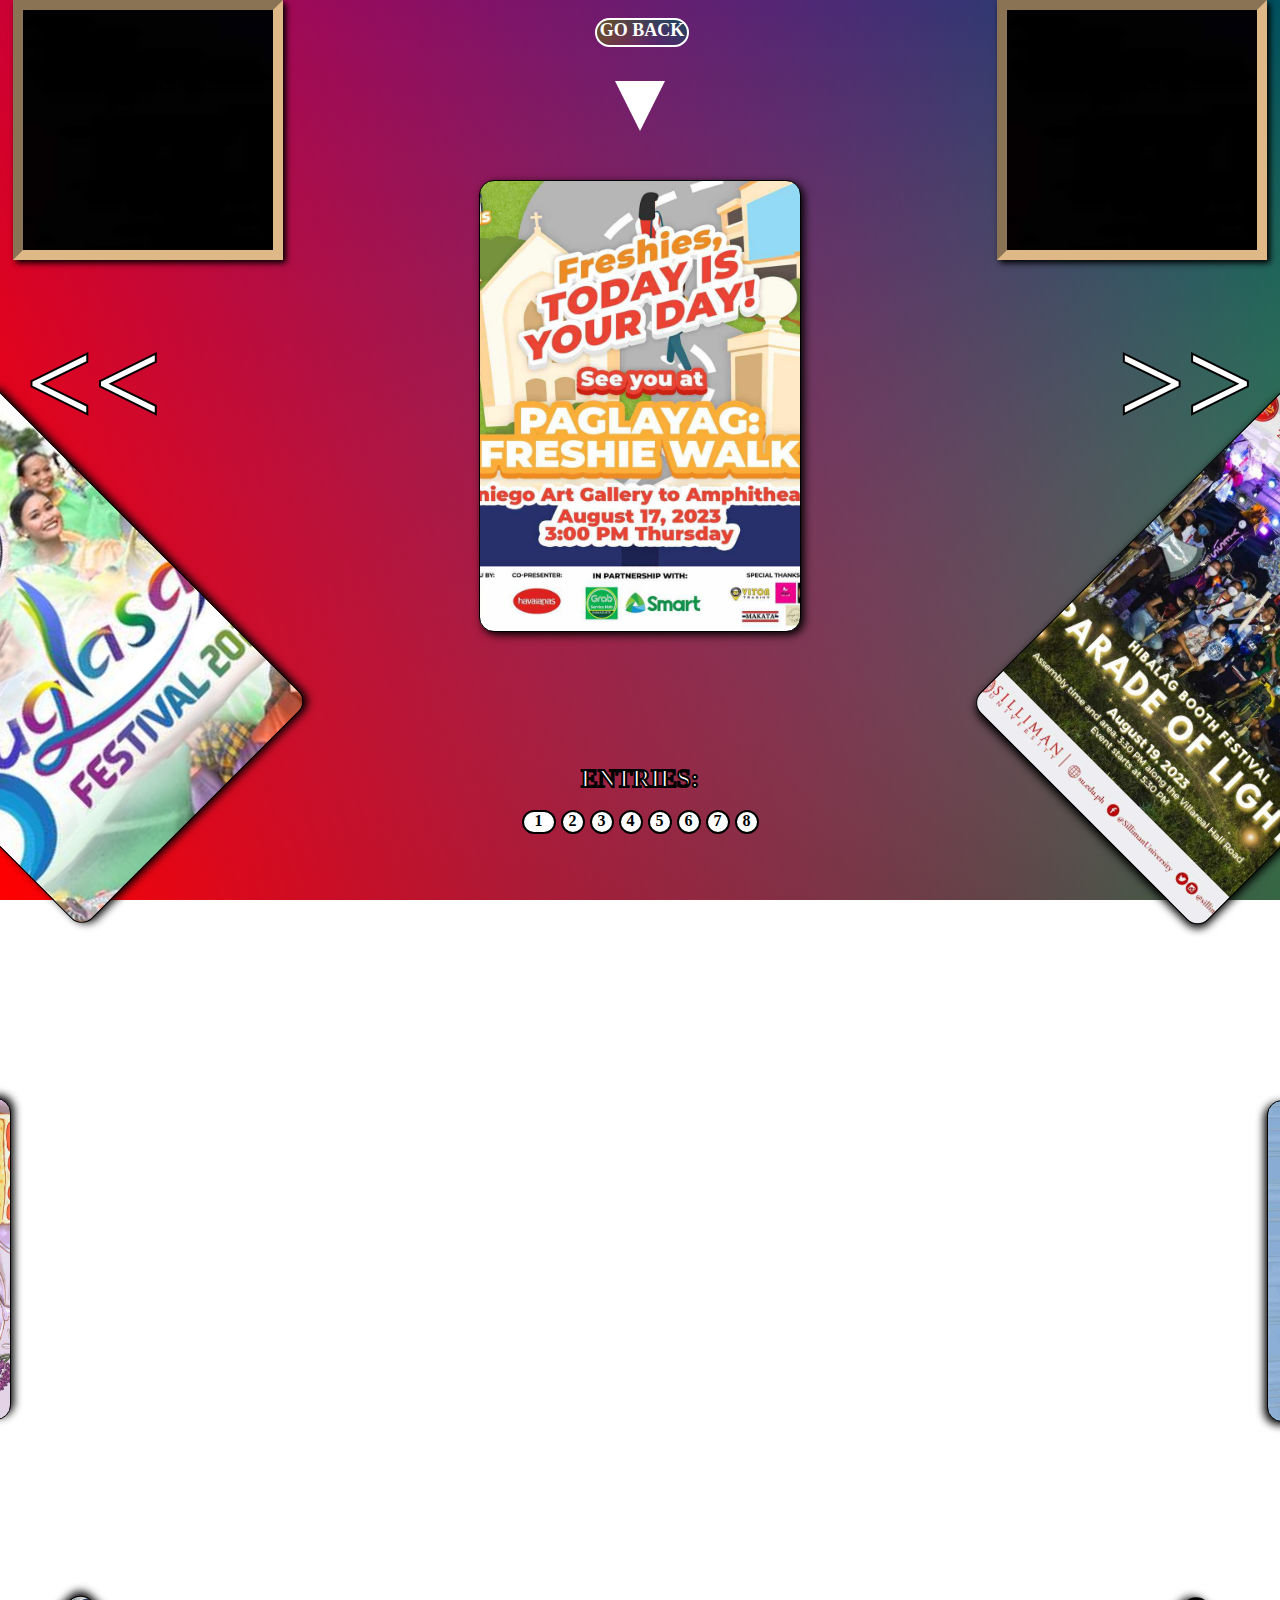
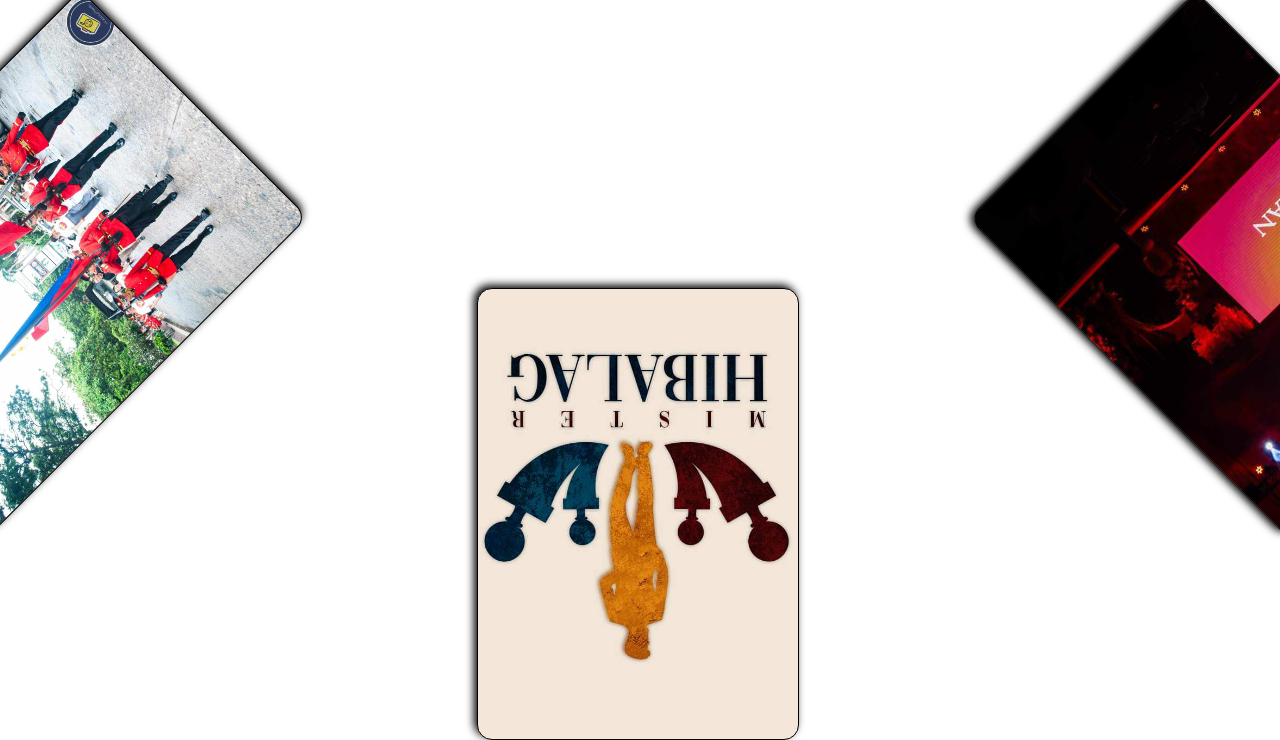
<file: culture/index.htm>
<!DOCTYPE html>
<html lang="en">
<head>
    <meta charset="UTF-8">
    <meta name="viewport" content="width=device-width, initial-scale=1.0">
    <title>CULTURE</title>
    <link rel="stylesheet" href="./styler.css">
    <script src="scripter.js"></script>
</head>
<body>
    <section class="mainwrap">
        <div class="backdrop"></div>
        <input type="radio" class="cb1" name="culture" style="--order: 0" id="one" checked>
        <input type="radio" class="cb2" name="culture" style="--order: -1" id="two">
        <input type="radio" class="cb3" name="culture" style="--order: -2" id="three">
        <input type="radio" class="cb4" name="culture" style="--order: -3" id="four">
        <input type="radio" class="cb5" name="culture" style="--order: -4" id="five">
        <input type="radio" class="cb6" name="culture" style="--order: -5" id="six">
        <input type="radio" class="cb7" name="culture" style="--order: -6" id="seven">
        <input type="radio" class="cb8" name="culture" style="--order: -7" id="eight">
        <div class="frame fleft">
        
        </div>
        <div class="frame fright">
        
        </div>
        <div class="absolute deckholder">
            <div class="absolute card a hovery" id="cardone" onclick="cardSelect(this, 'one')" style="--order: 0; --path: url(./images/Freshie.jpg)">
                <p class="paragraph cardA">
                    Freshie walk is an event held in Silliman University every school year to welcome the freshmen students and to commemorate the fact that they are now in college, and it eventually became a staple in Silliman Culture for this event to occur. The walk started from around the Ariniego Art Gallery until the Amphitheater and around a thousand freshies were able to participate in the event as they all fill up the entire roads and streets of the Silliman Campus. The event started at August 17, 2023, 2 PM and lasted until late afternoon under bright sunlight. My role was a regular freshmen student that walked with my batch.
                </p>
                <p class="paragraph cardB">
                    My expectations for this event were for it to be crowdy, hot, and chaotic as there would be so many students from every course there is. At the actual event, although it was hot, the walk was actually pretty successful, and I was even able to make some new friends along the way as I was walking with other people in my batch and in my course that I haven’t talked to so it was refreshing because at least I talked to someone new and not the people I’m used to talking to. The best parts of the event were when we were all sitting at the Amphitheater, and we were able to watch performances and participate in a short devotion. The worst part that I’d have to admit during the event was definitely having to walk despite the sunny weather.
                </p>
                <p class="paragraph cardC">
                    The program influenced me in a way to experience more camaraderie and unity as one with all of the other freshmen that are very diverse in culture, personality and looks. I learned and felt the importance of having to experience even the smallest of things together with other people at the same place and time because it feels surreal and amazing to just feel the sonder around you as you tread your way on the stones and grounds of Silliman.
                </p>
                <p class="paragraph cardD">
                    Because of this event, I am more connected and united to my freshmen batch of schoolyear 2023-2024 and I feel that I can survive college with a lot of them beside me.
                </p>
            </div>
            <div class="absolute card b hovery" id="cardtwo" style="--order: -1; --path: url(./images/Buglasan.jpg)" onclick="cardSelect(this, 'eight')">
                <p class="paragraph cardA">
                    The Buglasan Festival Parade is an event held as part of Dumaguete City’s tradition and culture. It occurred on October 14, 2023, 2:00 PM and it concluded in the late afternoon. The parade started from the streets of Portal West and the whole parade stretched onto the farther parts of the street. The people that participated in the event were different organizations, schools, bands, influencers and more as they wear their distinct outfits that make them stand out and spread their advocacy and message throughout the streets of Dumaguete City. My role in the event was just a spectator from the campus of Silliman University and I was there to witness the great performances of different organizations and of course, of our very own SU Band.
                </p>
                <p class="paragraph cardB">
                    The activity surprised me on how much people and organizations were able to walk on the parade since I initially thought that it would be consisted of a few universities and groups, but they included a lot of people in the whole parade walk, to the point that even actors and stars were included in the walk, and it was a pleasure to witness all of it. The best part of the activity was the fact that I was able to witness the parade ever since it started walking. The hardest part of the event was the fact that it was very crowdy and it was hard to get a clear and good view of everything.
                </p>
                <p class="paragraph cardC">
                    I was able to see a lot of organizations that are there to spread their advocacy in the parade but the one that stuck to my head the most and the one where I got to have a lot of realizations was when there were people in the parade that had outfits made to represent and empower indigenous people and tribes. At that part of the event, I was able to realize the dying reputation of these indigenous people and how they aren’t given enough support and attention, but with this event, it helps let people aware that they still thrive in this country and all we need to do is respect and acknowledge them.
                </p>
                <p class="paragraph cardD">
                    Because of this event, I am able to recognize and praise a lot of organizations and groups that were able to showcase their message, performance and presence successfully on the streets of Dumaguete City.
                </p>
            </div>
            <div class="absolute card c hovery" id="cardthree" style="--order: -2; --path: url(./images/Acquantance.jpg)" onclick="cardSelect(this, 'seven')">
                <p class="paragraph cardA">
                    The College of Computer Studies Acquanitance Party  is an event organized by the Confederates Student Council for students of the college and it was held as part of our culture as a college in Silliman University to bring us closer to one another and form greater bonds between all of us in the college so that we may feel like a united family striving through and through. It was held at the Silliman University Elementary Gym on September 29, 2023, 6:00 PM until 9:00 PM. People from all levels in the college were able to attend the event including the faculty and teachers of the college. As a member of the technical committee, I was able to help with the setting up of the event and some of the decorations to aid the Aesthetics Committee.
                </p>
                <p class="paragraph cardB">
                    The event strongly met my expectations, and it was really fun to bond with my college mates and experience the same moment with all of them. The activity surprised me with its games, performances and even the quirky and unique outfits of a lot of people who organized or attended the event. The best parts of the event were the performances and the bountiful food we were able to consume during the event. There weren’t any hard parts of the event, I just totally enjoyed the entire timeframe of everything on that day.
                </p>
                <p class="paragraph cardC">
                    The program helped me strengthen my unity more with the college and helped me live comfortably in the vast diversity of people that were present. I made new memories and moments that are cherished until today. The real benefit of this activity is the fact that it could help you realize that you’re not alone and that everybody would want to have fun with you too, even for just a day. I would attend this event again if ever there was another chance.
                </p>
                <p class="paragraph cardD">
                    Because of this event, I am able to cherish and give importance to much more memories and bonds that were made so far in my stay in the college.
                </p>
            </div>
            <div class="absolute card d hovery" id="cardfour" style="--order: -3; --path: url(./images/Parada.jpg)" onclick="cardSelect(this, 'six')">
                <p class="paragraph cardA">
                    Parada Sillimania 2023 is another event in the Silliman University Founder’s Day timeframe and it is the moment where different colleges from the university walk and parade the streets while each are promoting their own messages, culture and themes to the city with their dances, mascots, music and banners. The people who walked in the parade can vary from normal freshmen students to even higher years of the college and a lot of people were there to also witness it on the streets of Dumaguete City. My role in the activity was actually an important one and it’s the fact that I got to be a part of the dancers for both the Parada and the Dance Showdown.
                </p>
                <p class="paragraph cardB">
                    My initial expectations for this were that we would be having difficulty in preparing an extravagant performance. Although, as time went on, all of us dancers, the aesthetic committee and the rest of the college were able to be united and  we felt like a family. Every day of practice until the final performance was the best parts of this event. The hardest parts in the event were of course when things don’t go well for our days of practice in terms of weather especially at the day of the performance where at the time we were doing our blockings and at the time of the actual performance, it rained very hard but we were able to go through it and bring a splendid performance.
                </p>
                <p class="paragraph cardC">
                    This event gave me the strongest sense of camaraderie and teamwork and it taught me why it is essential. It also helped set a steppingstone for me to get to know more of my college batchmates and befriend a lot of people. We were also able to enhance and improve our dancing skills throughout all our practices. The benefits that I got with this event was that it even helped serve as a physical and social workout that I didn’t know I ever needed. Definitely, when the opportunity strikes again to participate in this event, I will take part in it yet again.
                </p>
                <p class="paragraph cardD">
                    Because of this activity, I am more comfortable and acquainted with a lot of people and in this way, I feel our unity strengthening and our memories cherished.
                </p>
            </div>
            <div class="absolute card e hovery" id="cardfive" style="--order: -4; --path: url(./images/mrhibalag.jpg)" onclick="cardSelect(this, 'five')">
                <p class="paragraph cardA">
                    Mr. Hibalag 2023 is also an event conducted during the HIbalag season. Just like Miss Silliman 2023, it is a competition between participants representing different colleges and promoting different advocacies, the difference is that the participants are male this time around. It was held at Hibalag grounds on August 27, 2023, 8:00 PM and there were many people that watched this event that are not even from Silliman University because Hibalag was open to all. The goal of this event is very similar to Miss Silliman, but it showcases more cultural awareness and culture-related advocacies.
                </p>
                <p class="paragraph cardB">
                    My initial expectations for this event were that it’s going to be just like Miss Silliman, and it would not be so different from each other. However, I was taken aback after seeing how the contest has their differences and it stood out from other pageants or competitions out there. There were still Q&A portions where they get to express their beautiful answers but the main highlight for me in this event were the outfits. This is because the various different outfits they wore hold traditional and cultural meanings and some of them even empower and signify Philippine culture from all around the country. 
                </p>
                <p class="paragraph cardC">
                    The competition encouraged me to be more thoughtful and aware of these cultural things in our country and help empower them so that they won’t die out in future generations. They were also a great role model of self-confidence and courage as they were very confident and strong about their answers and claims during the Q&A portions. If there was any activity like this one, I would totally go and watch it and have the same fun I had during this event.
                </p>
                <p class="paragraph cardD">
                    Because of this event, I am more enlightened and aware of different cultures and how they can be represented and showcased in any way shape or form.
                </p>
            </div>
            <div class="absolute card f hovery" id="cardsix" style="--order: -5; --path: url(./images/Miss.jpg)" onclick="cardSelect(this, 'four')">
                <p class="paragraph cardA">
                    Miss Silliman 2023 is an annual event held by Silliman University ever since the early 1940s and it has become one of the oldest running events for women around the world and it still runs until today as it's a very important in the culture of the school. It was held on August 26, 2023, 6:00 PM at the Macias Sports Complex. There were people from multiple colleges that attended the event just to support their representatives. The goal of this event is like any other beauty pageant where women participants, representing a course, are there to compete in the looks of their outfits, the presence and aura of their demeanor, the confidence and the thought-provoking answers they can give. My role for this event is just part of the audience while I cheer for the contestants.
                </p>
                <p class="paragraph cardB">
                    The program exceeded my expectations as everything was going into place, the decorations, the effects, the outfits and even the answers of the contestants during the Q&A portions, it was all going well, and I couldn’t have asked for more. Even though my college didn’t have a representative, that didn’t stop from me and my other batchmates to enjoy the show. The best parts of the activity were the Q&A portions as it keeps me intrigued the most. Although, I had to admit that there were hard decisions I had to make because the event keeps on being delayed at the final part and it was getting too late so at around 11:30, I had to leave because of it and the fact that I couldn’t stay for long. 
                </p>
                <p class="paragraph cardC">
                    The Miss Silliman pageant held a lot of different learnings and insights that were delivered by the contestants and is even portrayed by their outfits. Their outfits each hold different significant meanings with some similarly mirroring each other but they had their own ways to stand out from the rest of their fellow contestants. A lot of the learnings that they give can all be applied and considered in our day-to-day lives and can even be influential in our decisions and actions.
                </p>
                <p class="paragraph cardD">
                    Because of this activity, I am amazed by the passion and presence of the contestants of the event and the execution of everything and it was all truly phenomenal.
                </p>
            </div>
            <div class="absolute card g hovery" id="cardseven" style="--order: -6; --path: url(./images/International.jpg)" onclick="cardSelect(this, 'three')">
                <p class="paragraph cardA">
                    The International Food Fest was also held during the Hibalag season within the Silliman University Founder’s Day timeframe at August 19, 2023 and it was open at around lunchtime until late afternoon. The goal and objective of this event and sale was to spread awareness and showcase the diversity and beauty of the cuisine and dishes made in other cultures or people coming from foreign cultures which promotes unity in diversity and the exposure to the different cultures outside the Philippines. Me and my friends’ role in the activity was to buy some of what they were selling, spread the word and enjoy our time at the sale.
                </p>
                <p class="paragraph cardB">
                    I initially thought that the event would hold a lot of stands but when me and my friends got there, we were surprised that there were only around 2 stands for the sale, but I believe it increased on the future days we couldn’t go. Nonetheless, we still got to buy one of the snacks, which was Macha ice cream, even though it was only a singular snack but since it was in a fairly sized cup, me and my friends were able to share it with each other. The hardest part of the event was to find more stands for the sale, but it was alright because we got to pick a really good snack.
                </p>
                <p class="paragraph cardC">
                    The event got to influence our views on the cuisines of other cultures just by trying out one of the snacks and passing by the other stand. It was able to enlighten us about how other cultures and other countries are passionate on food as we are in our own country and the food on these different cultures are surely unique and it was something we don’t just see anywhere just like the Macha ice cream. A lot of benefits relating to to cultural knowledge and awareness about other cuisines and helps pave way for an open mind.
                </p>
                <p class="paragraph cardD">
                    Because of this event, I am more encouraged to go out, explore and try out other similar cuisines from other foreign cultures all around the world.
                </p>
            </div>
            <div class="absolute card h hovery" id="cardeight" style="--order: -7; --path: url(./images/paradeoflights.jpg)" onclick="cardSelect(this, 'two')">
                <p class="paragraph cardA">
                    Silliman Parade Of Lights is an event that is held during Hibalag 2023 within the duration of the Silliman University Founder’s Day Celebration. It occurred at Aug. 19, 2023, at around late night. The people and some of the children that participated at the parade has such colorful, creative and bright outfits that exceedingly shine and stand out in the nighttime. The event was held not only to make people stuck in awe but also to represent different kinds of animals and symbolisms with their outfits. Although It was at the nighttime, I was able to watch the parade as it was nearing it’s end at the Hibalag grounds. The Silliman Parade of Lights is a cultural event that is held whenever Hibalag is right around the corner and it can even portray a lot of cultural diversity with the design and how the participants make their outfits, including the materials and the specific color of lights they use in the parade.
                </p>
                <p class="paragraph cardB">
                    My expectations of this event that only people who are professional at experiencing parades were the ones doing the parade walk but I was surprised that even children can participate in the event, and they were even walking with their parents who are also covered in lights as well. The execution of the different outfits and lights showcased at the parade was the best part of the event and the saddest part was the fact that I couldn’t see the parade at its very start but at the very least I still caught up to it at the end.
                </p>
                <p class="paragraph cardC">
                    The parade was able to enlighten me both figuratively and literally about the diversity of creativity and passion that was poured into this parade alone. Where even children get to play with lights while still participating in the parade with their happy smiles and joyful demeanor. The benefits that I gained in this event was the fact that I was able to enjoy a really beautiful showcase and if there’s another chance again, I would totally watch the parade again in the future.
                </p>
                <p class="paragraph cardD">
                    Because of this activity, I am more aware and amazed by the creative talents and skills of the participants of the parade and their determination to push through with their ideas and goals with the execution of this parade.
                </p>
            </div>
        </div>
        <div class="absolute labelholder" id="labelwrap">
            <label for="one" class="one">1</label>
            <label for="two" class="two">2</label>
            <label for="three" class="three">3</label>
            <label for="four" class="four">4</label>
            <label for="five" class="five">5</label>
            <label for="six" class="six">6</label>
            <label for="seven" class="seven">7</label>
            <label for="eight" class="eight">8</label>
        </div>
        <div class="absolute arrowholder" id="entrywrap">
            ENTRIES:
        </div>
        <div class="absolute arrowholder arrows left" onclick="nextHand('l', document.querySelector('input:checked').className[2])">
            &lt;&lt;
        </div>
        <div class="absolute arrowholder arrows right" onclick="nextHand('r', document.querySelector('input:checked').className[2])">
            &gt;&gt;
        </div>
        <a href="../index.html">
            <div class="backbtn">GO BACK</div>
        </a>
    </section>
    <aside id="loader">
    
    </aside>
</body>
</html>
</file>
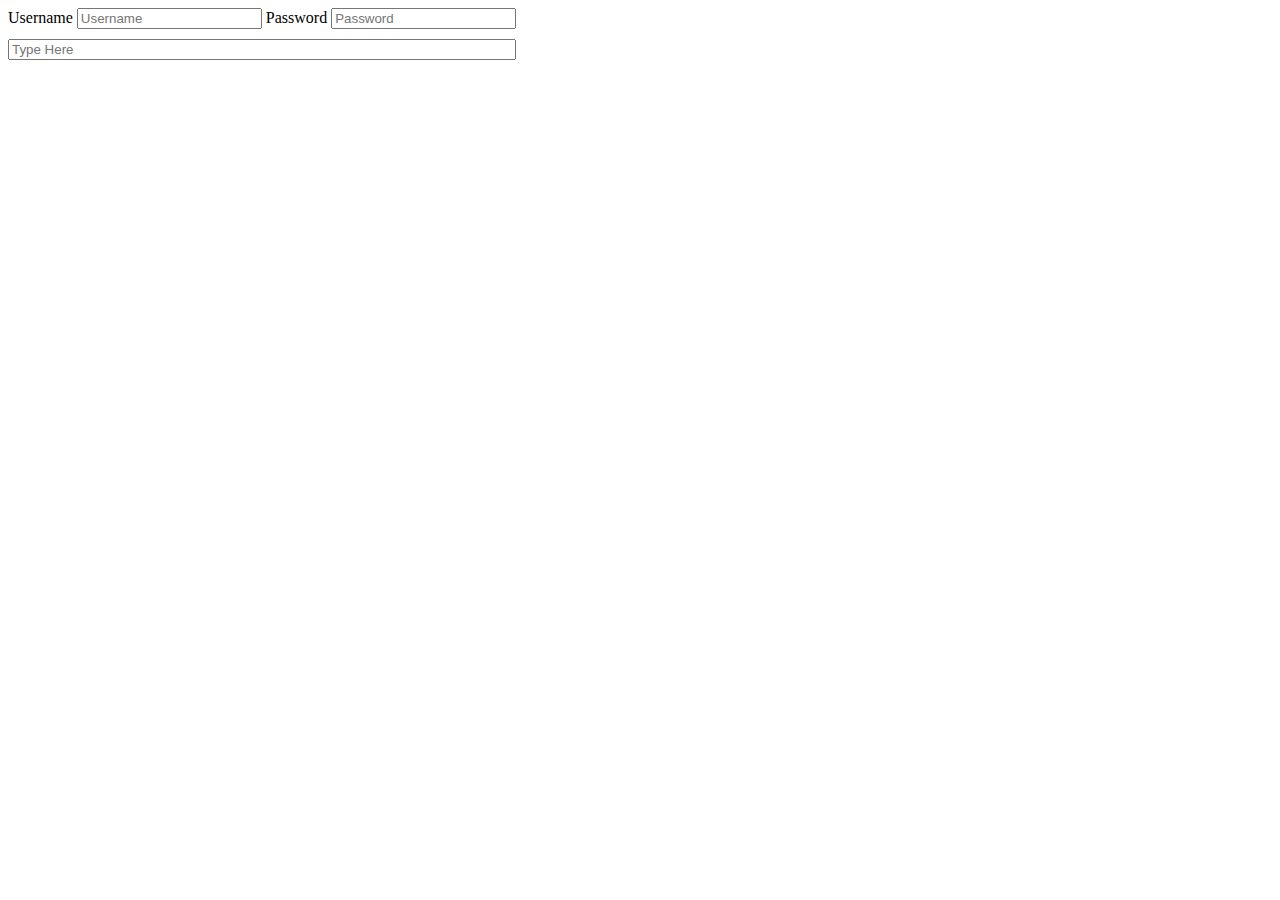
<file: culture/example.htm>
<!DOCTYPE html>
<html lang="en">
<head>
    <meta charset="UTF-8">
    <meta name="viewport" content="width=device-width, initial-scale=1.0">
    <title>EXAMPLE</title>
</head>
<style>
    .myForm {
        display: flex;
        flex-direction: column;
        gap: 10px; /* dont mind this, just my OCD measures */
    }
    .textbox {
        width: 500px;
    }
</style>
<body>
    <form class="myForm">
        <div class="myDiv">
            <label for="username">Username</label>
            <input id="username" type="text" class="username" placeholder="Username">
            <label for="username">Password</label>
            <input id="username" type="text" class="password" placeholder="Password">
        </div>
        <input type="textarea" class="textbox" placeholder="Type Here">
    </form>
</body>
</html>
</file>
<file: culture/styler.css>
body {
    margin: 0;
    overflow: hidden;
}

.absolute {
    position: absolute;
}

.mainwrap {
    background: linear-gradient(70deg, red, transparent), 
                linear-gradient(130deg, blue, transparent),
                linear-gradient(200deg, green, transparent),
                linear-gradient(360deg, teal, transparent),
                linear-gradient(180deg, aquamarine, transparent);
    width: 100dvw;
    height: 100dvh;
    display: flex;
    align-items: center;
    justify-content: center;
}

.mainwrap:before {
    background: linear-gradient(70deg, blue, transparent), 
                linear-gradient(130deg, green, transparent),
                linear-gradient(200deg, aquamarine, transparent),
                linear-gradient(360deg, red, transparent),
                linear-gradient(180deg, teal, transparent);
    width: 100dvw;
    height: 100dvh;
    border: 2px dashed black;
    position: absolute;
    content: "";
    opacity: 0;
    animation: fade 17s linear infinite;
}

.backdrop {
    background: linear-gradient(70deg, green, transparent), 
                linear-gradient(130deg, red, transparent),
                linear-gradient(200deg, aquamarine, transparent),
                linear-gradient(360deg, blue, transparent),
                linear-gradient(180deg, teal, transparent);
    width: 100dvw;
    height: 100dvh;
    border: 2px dashed black;
    position: absolute;
    content: "";
    opacity: 0;
    animation: fade 24s linear infinite;
    z-index: 0;
}

@keyframes fade {
    0% {
        opacity: 0;
    }
    50% {
        opacity: 0.7;
    }
    100% {
        opacity: 0;
    }
}

input {
    display: none;
}

.deckholder {
    width: 95dvw;
    height: 240dvh;
    /* border: 2px solid black; */
    top: 20dvh;
    animation: rotateUp 0.9s ease-in-out;
    display: flex;
    justify-content: center;
    transform-origin: calc(95dvw / 2) calc(240dvh / 2);
    transition: all 1s ease-in-out;
}

.mainwrap:after {
    content: '';
    width: 0;
    height: 0;
    position: absolute;
    top: 9dvh;
    z-index: 1;
    border-top: 50px solid white;
    border-bottom: 0px solid transparent;
    border-left: 25px solid transparent;
    border-right: 25px solid transparent;
    animation: bounce 0.7s ease-in-out 0s infinite alternate;
    transition: all 0.2s ease-in-out;
}

@keyframes bounce {
    from {
        transform: translateY(4px);
    }
    to {
        transform: translateY(-4px);
    }
}

@keyframes rotateUp {
    from {
        top: 100dvh;
        rotate: 90deg;
    }
    to {
        top: 20dvh;
        rotate: 0deg;
    }
}

.card {
    background-image: var(--path);
    background-size: cover;
    background-position: center center;
    background-color: white;
    display: flex;
    flex-direction: column;
    border-radius: 15px;
    height: 450px;
    width: 320px;
    --cardw: 320px;
    --cardh: 450px;
    transform-origin: 160px 120dvh;
    rotate: calc(45deg * var(--order));    
    border: 1px solid black;
    box-shadow: 3px 3px 8px black;
    transition: all 0.3s ease-in-out;
    align-items: center;
    justify-content: center;
    cursor: pointer;
}

.labelholder {
    display: flex;
    flex-direction: row;
    justify-content: center;
    gap: 5px;
    top: 90dvh;
}

label {
    width: 20px;
    height: 20px;
    border-radius: 30px;
    border: 2px solid black;
    background-color: white;
    transition: all 0.3s ease-in-out;
    cursor: pointer;
    text-align: center;
    font-family: tahoma;
    font-weight: bold;
}

#one:checked ~ .labelholder .one {
    width: 30px;
}

#two:checked ~ .labelholder .two {
    width: 30px;
}

#three:checked ~ .labelholder .three {
    width: 30px;
}

#four:checked ~ .labelholder .four {
    width: 30px;
}

#five:checked ~ .labelholder .five {
    width: 30px;
}

#six:checked ~ .labelholder .six {
    width: 30px;
}

#seven:checked ~ .labelholder .seven {
    width: 30px;
}

#eight:checked ~ .labelholder .eight {
    width: 30px;
}

#one:checked ~ .deckholder{
    rotate: calc(45deg * 0);
}

#two:checked ~ .deckholder{
    rotate: calc(45deg * -1);
    
}

#three:checked ~ .deckholder{
    rotate: calc(45deg * -2);
}

#four:checked ~ .deckholder{
    rotate: calc(45deg * -3);
}

#five:checked ~ .deckholder{
    rotate: calc(45deg * -4);
}

#six:checked ~ .deckholder{
    rotate: calc(45deg * -5);
}

#seven:checked ~ .deckholder{
    rotate: calc(45deg * -6);
}

#eight:checked ~ .deckholder{
    rotate: calc(45deg * -7);
}

.arrowholder {
    font-family: tahoma;
    font-weight: bolder;
    color:white;
    -webkit-text-stroke: 2px black;
    top: 85dvh;
    font-size: 25px;
}

.arrows {
    font-size: 120px;
    top: 35dvh;
    animation: portrude 1s ease-in-out 0s infinite alternate;
    transition: all 0.2s ease-in-out;
}

.left {
    left: 2dvw;
}

.right {
    right: 2dvw;
}

.arrows:hover {
    scale: 1.2;
    color: gray;
    cursor: pointer;
}

@keyframes portrude {
    from { scale: 1 }
    to { scale: 1.2 }
}

.arrows:active {
    color: silver;
    -webkit-text-stroke: 4px black;
}

.left:active {
    transform: translateX(-1dvw);
}

.right:active {
    transform: translateX(1dvw);
}

label:hover {
    font-size: 18px;
}

.hovery:hover {
    scale: 1.04;
}

.backbtn {
    top: 2dvh;
    left: calc(50dvw - 45px);
    height: 25px;
    width: 90px;
    border: 2px solid white;
    background: linear-gradient(217deg, rgba(7, 85, 85, 0.8), rgba(255,0,0,0) 70.71%),
                linear-gradient(127deg, rgba(99, 99, 18, 0.8), rgba(0,255,0,0) 70.71%),
                linear-gradient(336deg, rgba(120, 14, 120, 0.8), rgba(0,0,255,0) 70.71%);
    border-radius: 25px;
    color: white;
    text-align: center;
    font-size: 18px;
    font-family: tahoma;
    font-weight: 550;
    text-decoration: none;
    transition: all 0.2s ease-in-out;
    position: absolute;
}

.backbtn:hover {
    scale: 1.54;
    border-color: yellow;
    color: yellow;
}

.flipped {
    transform: rotateY(-180deg) scaleX(3) scaleY(1.2) translateY(20dvh);
    z-index: 10;
    color: white;
    text-shadow: 2px 2px 0 black, -2px -2px 0 black, -2px 2px 0 black, 2px -2px 0 black, 2px 0px 0 black, -2px 0px 0 black, 0px -2px 0 black, 0px 2px 0 black;
    font-weight: bold;
    font-family: tahoma;
}

.flipped:after {
    content: ">> CLICK THE CARD AGAIN TO EXIT OUT OF THE ENTRY <<";
    font-weight: bold;
    font-family: tahoma;
    position: absolute;
    bottom: 15px;
    text-align: center;
    width: 800px;
    rotate: y 180deg;
    scale: 0.4 1;
    animation: bounce 0.7s ease-in-out 0s infinite alternate;
    transition: all 0.2s ease-in-out;
}

.flipped:before {
    content: "";
    position: absolute;
    width: 100%;
    height: 100%;
    backdrop-filter: blur(9px);
}

.paragraph {
    display: none;
} 

.pstyle1 {
    display: block;
    transform: rotateY(180deg) scaleX(0.4) scaleY(1) translateY(0dvh);
    text-align: justify;
    text-indent: 20px;
    width: 650px;
    height: 200px;
    font-size: 12px;
}

.frame {
    width: 250px;
    height: 240px;
    border: 10px inset burlywood;
    position: absolute;
    box-shadow: 3px 3px 6px black;
    background-image: url(./images/black.JPG);
    align-self: baseline;
    background-size: 100%;
    background-repeat: no-repeat;
    background-position: 0px center;
    transition: all 0.2s ease-in-out;
}

.fleft {
    left: 1dvw;
}

.fright {
    right: 1dvw;
}

#loader {
    position: absolute;
    top: 0;
    left: 0;
    width: 100dvw;
    height: 100dvh;
    background-color: rgba(69,69,69,0.6);
    z-index: 3;
    display: flex;
    align-items: center;
    justify-content: center;
}

#loader:before {
    content: "";
    width: 200px;
    height: 200px;
    border-radius: 200px;
    border: 20px ridge gray;
    background-color: transparent;
    animation: loading 1s linear infinite;
}

@keyframes loading {
    from { rotate: 0deg }
    to { rotate: 1turn }
}
</file>
